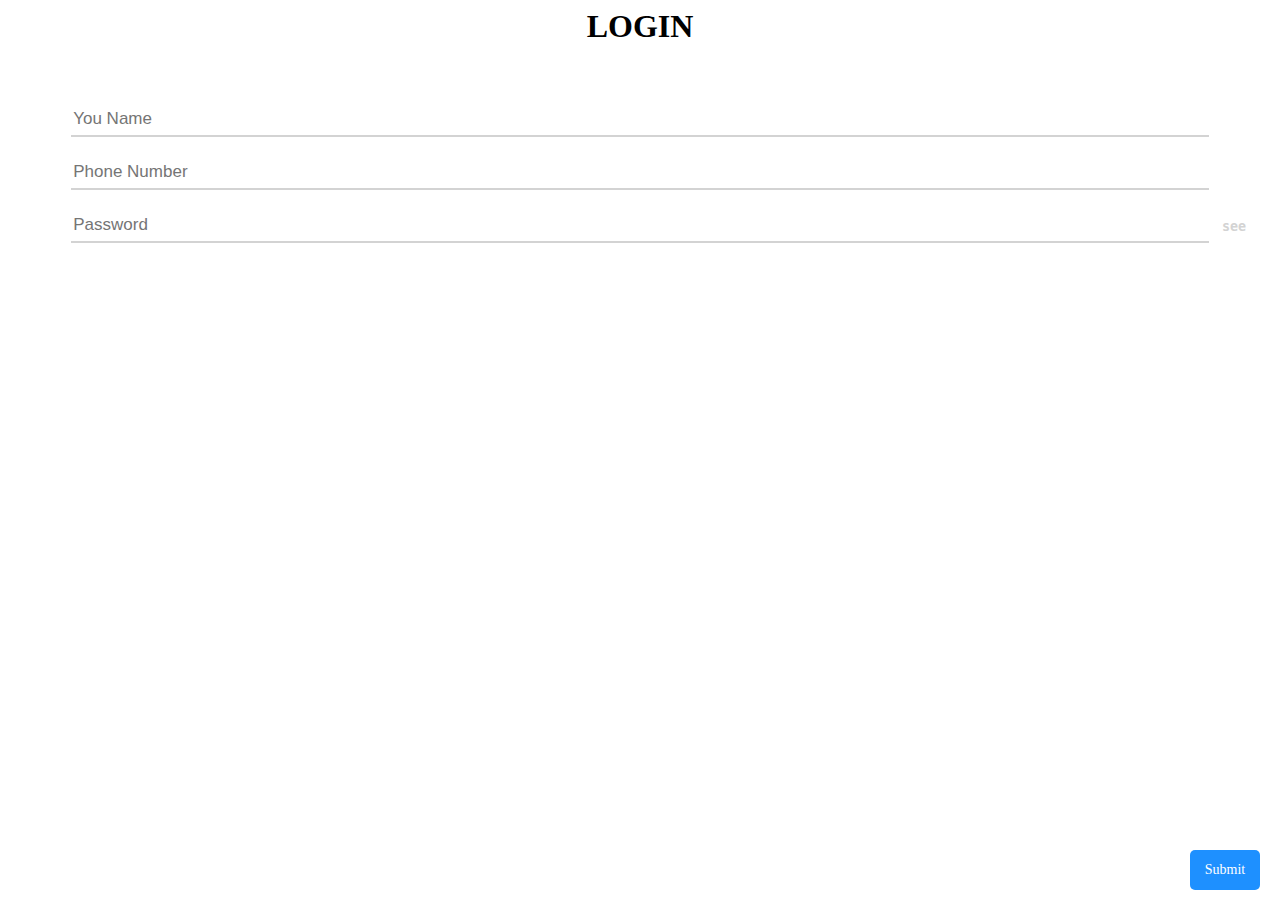
<file: index.html>
<html>
  
  <style>
.input {
      background-color: white;
      outline: none;
      border-top: 0px solid lightgrey;
      border-left: 0px solid lightgrey;
      border-right: 0px solid lightgrey;
      border-bottom: 2.2px solid lightgrey;
      width: 90%;
      height: 35px;
      font-size: 17px;
      transition: border-bottom 0.4s;
    }
    .input:hover {
      border-bottom: 2.5px solid dodgerblue;
      
    }
    
    .sub {
      width: 70px;
      height: 40px;
      background-color: dodgerblue;
      border-radius: 5px;
      color: white;
      outline: none;
      border: 0px solid black;
      font-size: 14px;
      font-family: Times New Roman;
      position: fixed;
      bottom: 10px;
      right: 20px;
    }
    .sub:hover {
      background-color: cornflowerblue;
    }
    
    h1 {
      font-family: 'Times New Roman', Times, serif;
    }
    .ank {
      background-color: white;
      position: fixed;
      top: 209px;
      right: 26px;
      width: 40px;
      height: 35px;
      border: 0px solid black;
      font-weight: bold;
      font-family: monospace;
      color: lightgrey;
    }
</style>
  
  
  <body><center>
    <h1>LOGIN</h1><br><br>
    <input class="input" type="text" id="name" placeholder="You Name" value="" /><br><br>
    <input class="input" type="number" id="phoneNo" placeholder="Phone Number" value="" /><br><br>
    
    <div>
    <input class="input" type="password" id="password" placeholder="Password" value="" />
  
   <button class="ank" id="anki" onclick="pasee()">see</button><br>
</div>

    </center>
    <br><br>
    <button class="sub" id="sub" onclick="submit()">Submit</button>
    
    <center>
    <p id="thnx"></p></center>
  
  
 
  <script src="https://code.jquery.com/jquery-3.5.1.min.js"></script>
  </body>

<script>
users = {};


var apa = 2;
    function pasee() {
      apa = Number(apa) + 1;
      if(apa % 2 != 0) {
      pass.type = "text";
      anki.style.color = "dodgerblue";
    }
    else {
      pass.type = "password";
      anki.style.color = "lightgrey";
    }
    }
  
  
  
  
  var usersDataLS = localStorage.getItem("users_data_LS");
  users = JSON.parse(usersDataLS);
  var userId = localStorage.getItem("us_id_num");
    
    var nam = document.getElementById("name");
    var phoneNo = document.getElementById("phoneNo");
    var pass = document.getElementById("password");
   
    /*$.getJSON("/users_data.json", function(data){
            data = JSON.parse(users);
        });*/
   
   
   
   
    function submit() {
      
      userId = Number(userId) + Number(1);
      localStorage.setItem("us_id_num", userId);
      
      var n = nam.value;
      var pn = phoneNo.value;
      var p = pass.value;
      
      if(n === "" || pn === "" || p === "") {
        thnx.innerHTML = "Please Enter Valid input!";   
      }
      else {
       
      
      /*Object.defineProperty(users, n, {
        value: {
          "username": n,
          "phoneNumber": pn,
          "password": p
        },
        writable: true
      });*/
     users[userId] = {
        "userId": userId,
        "username": n,
        "phoneNumber": pn,
        "password": p
     }
     
     
     //try 
     
    /* $.getJSON("/users_data.json", function(data){
            data = JSON.parse(users);
        });*/
     
     
 
    localStorage.setItem("users_data_LS", JSON.stringify(users));
 
      thnx.innerHTML = "Thanks for Submitting!";
      setTimeout(function() {
        thnx.innerHTML = "";
        nam.value = "";
        phoneNo.value = "";
        pass.value = "";
      }, 2000);
}
    }

  </script>
</html>
</file>
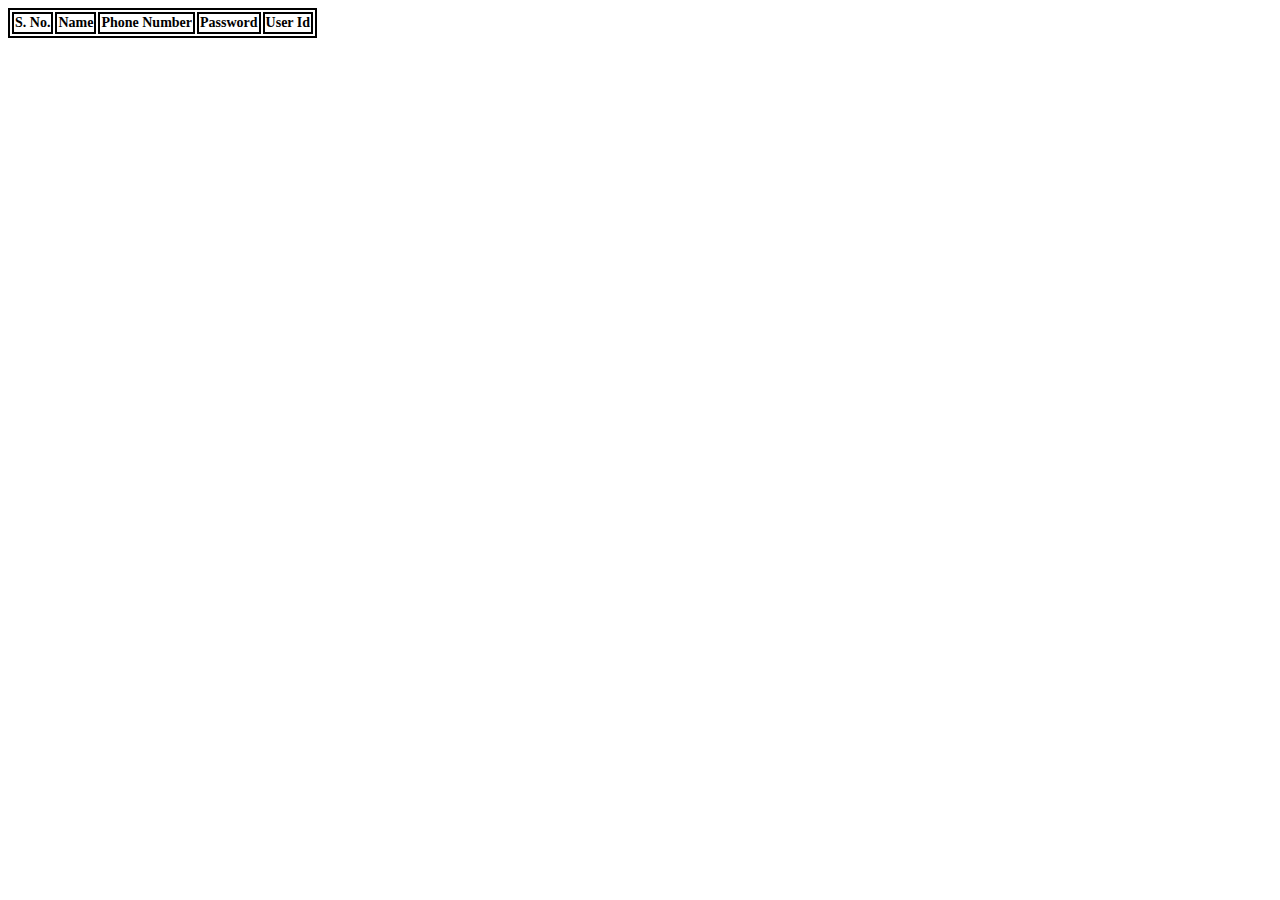
<file: dataTable.html>
<!DOCTYPE html>
<html>

<head>
  <meta charset="UTF-8">
  <meta name="viewport" content="width=device-width, initial-scale=1">
  <title></title>
  
  
  <style>
    
  table, th, tr, td {
    border: 2px solid black;
    font-size: 14px;
  }
  
  
  </style>
  
</head>

<body>

<table id="table">
 <tr>
   <th>S. No.</th>
   <th>Name</th>
   <th>Phone Number</th>
   <th>Password</th>
   <th>User Id</th>
   
 </tr>
</table>


</body>


<script>
  var usersDataLS = localStorage.getItem("users_data_LS");
  
  var users = JSON.parse(usersDataLS);
  
  var noOfUsers = localStorage.getItem("us_id_num");
  
  
  
  for(let i = 1;i < (Number(noOfUsers) + Number(1));i++) {
  
    table.innerHTML += `
    <tr>
   <td> ` + i + `. </td>
   <td> ` + users[i].username + ` </td>
   <td> ` + users[i].phoneNumber + ` </td>
   <td> ` + users[i].password + ` </td>
   <td> ` + users[i].userId + ` </td>
   </tr>
 `;
    
    
  }
  
  
</script>

</html>
</file>
